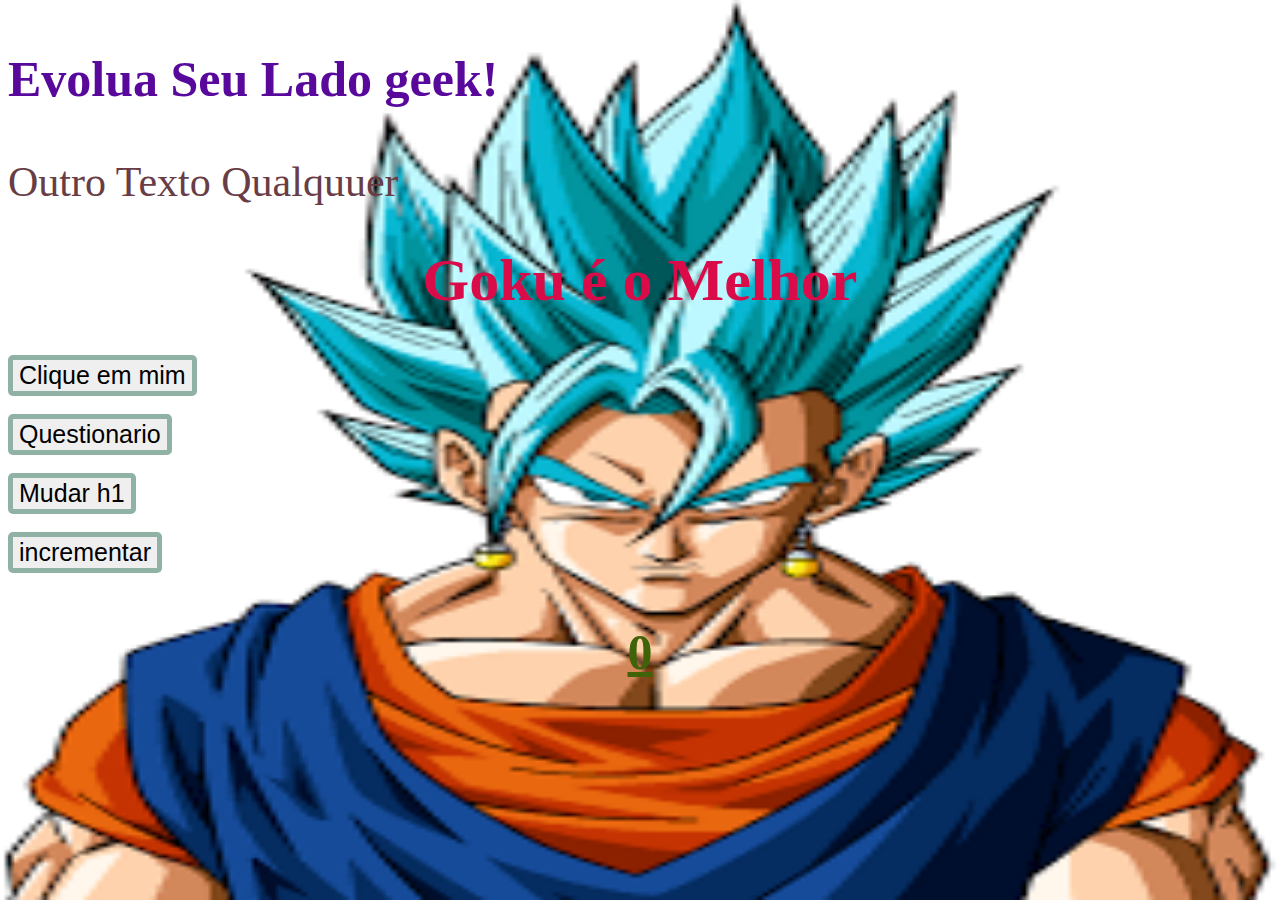
<file: index.html>
<!DOCTYPE html>
<html lang="pt">

<head>
    <meta charset="UTF-8">
    <meta http-equiv="X-UA-Compatible" content="IE=edge">
    <meta name="viewport" content="width=device-width, initial-scale=1.0">
    <title>Pagina de Dragonball</title>
    <link rel="stylesheet" type="text/css" href="style.css">

</head>
<script type="text/javascript" src="script.js"></script>
<!--/* <p>Evolua Seu Lado geek!</p>
<span class="verde ">Outro Texto Qualquuer</span>
<h1> Goku o Melhor </h1>
<button onclick="gritar(); ">Clique em mim</button>
<br/><br />
<p id="p2 " class="verde ">Mais um paragrafo </p>
*/-->

<body>
    <p> Evolua Seu Lado geek!</p>
    <span class="verde ">Outro Texto Qualquuer</span>
    <h1>Goku é o Melhor</h1>
    <button onclick="gritar();">Clique em mim</button>
    <br/><br/>
    <button onclick=" perguntar() ">Questionario</button>
    <br/><br/>
    <button onclick=" mudar_texto() ">Mudar h1</button>
    <br/>
    <br/>
    <script type="text/javascript" src="script.js"></script>
    <button onclick=" incrementar() ">incrementar</button>
    <p id="p1"> 0 </p>
</body>
<!---- Elementos de bloco(ocupa linha inteira) ex: h1 h2 p e elementos de linha(ocupada
<br> somente o espaço que foi escrito ex: link */ -->


</html>
</file>
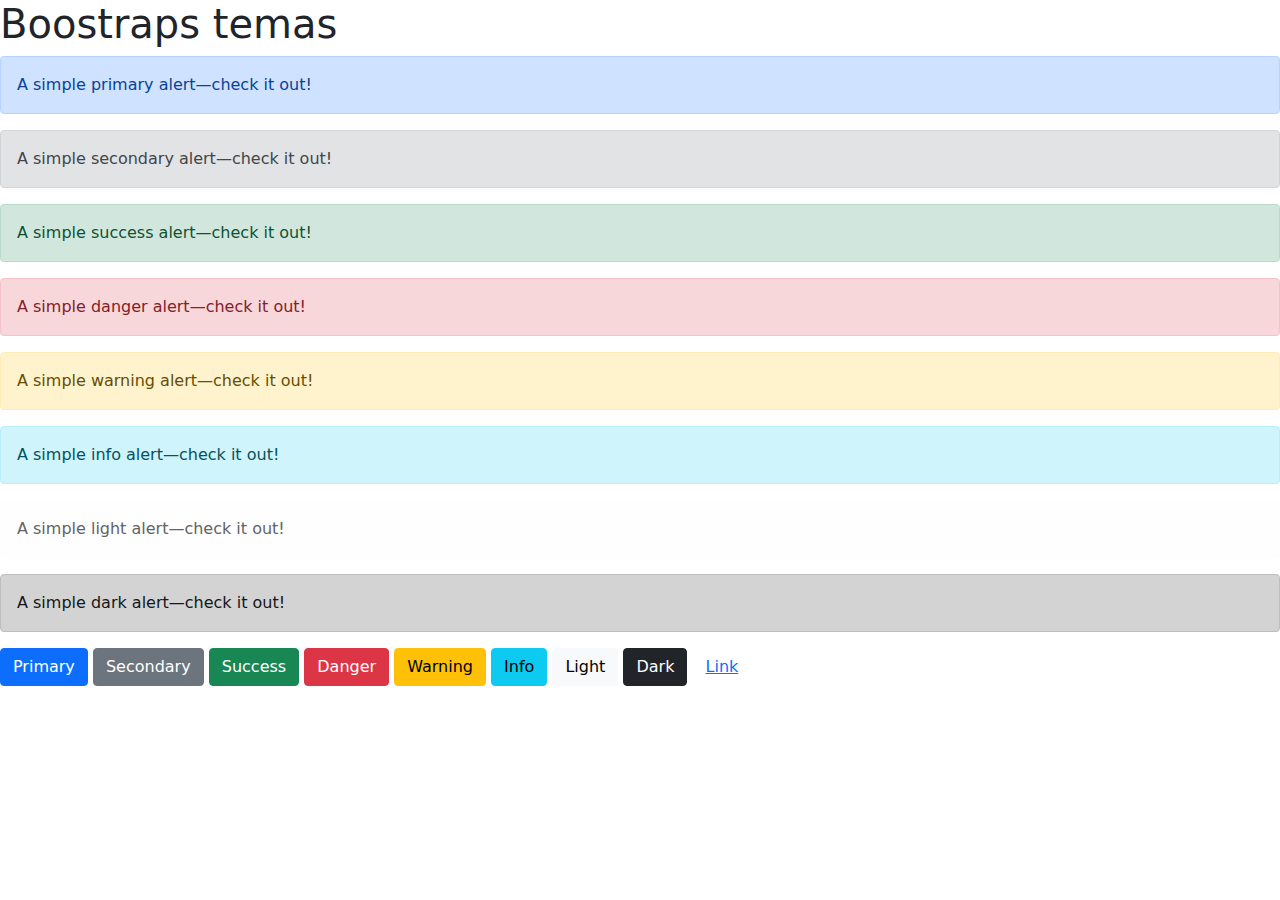
<file: bootstrap.html>
<!DOCTYPE html>
<html lang="pt">

<head>
    <link rel="stylesheet" type="text/css" href="bootstrap.min.css">
    <meta charset=" UTF-8 ">
    <meta http-equiv="X-UA-Compatible " content="IE=edge ">
    <meta name="viewport " content="width=device-width, initial-scale=1.0 ">
    <title>BoosTrap</title>
</head>

<body>
    <div class="conteiner ">
        <h1>Boostraps temas</h1>
    </div>
    <div class="conteiner ">
        <div class="alert alert-primary " role="alert ">
            A simple primary alert—check it out!
        </div>
        <div class="alert alert-secondary " role="alert ">
            A simple secondary alert—check it out!
        </div>
        <div class="alert alert-success " role="alert ">
            A simple success alert—check it out!
        </div>
        <div class="alert alert-danger " role="alert ">
            A simple danger alert—check it out!
        </div>
        <div class="alert alert-warning " role="alert ">
            A simple warning alert—check it out!
        </div>
        <div class="alert alert-info " role="alert ">
            A simple info alert—check it out!
        </div>
        <div class="alert alert-light " role="alert ">
            A simple light alert—check it out!
        </div>
        <div class="alert alert-dark " role="alert ">
            A simple dark alert—check it out!
        </div>

    </div>
    <div class="conteiner ">
        <button type="button" class="btn btn-primary">Primary</button>
        <button type="button" class="btn btn-secondary">Secondary</button>
        <button type="button" class="btn btn-success">Success</button>
        <button type="button" class="btn btn-danger">Danger</button>
        <button type="button" class="btn btn-warning">Warning</button>
        <button type="button" class="btn btn-info">Info</button>
        <button type="button" class="btn btn-light">Light</button>
        <button type="button" class="btn btn-dark">Dark</button>

        <button type="button" class="btn btn-link">Link</button>
    </div>
    <script src="https://cdn.jsdelivr.net/npm/@popperjs/core@2.10.2/dist/umd/popper.min.js " integrity="sha384-7+zCNj/IqJ95wo16oMtfsKbZ9ccEh31eOz1HGyDuCQ6wgnyJNSYdrPa03rtR1zdB " crossorigin="anonymous "></script>
    <script src="https://cdn.jsdelivr.net/npm/bootstrap@5.1.3/dist/js/bootstrap.min.js " integrity="sha384-QJHtvGhmr9XOIpI6YVutG+2QOK9T+ZnN4kzFN1RtK3zEFEIsxhlmWl5/YESvpZ13 " crossorigin="anonymous "></script>
</body>

</html>
</file>
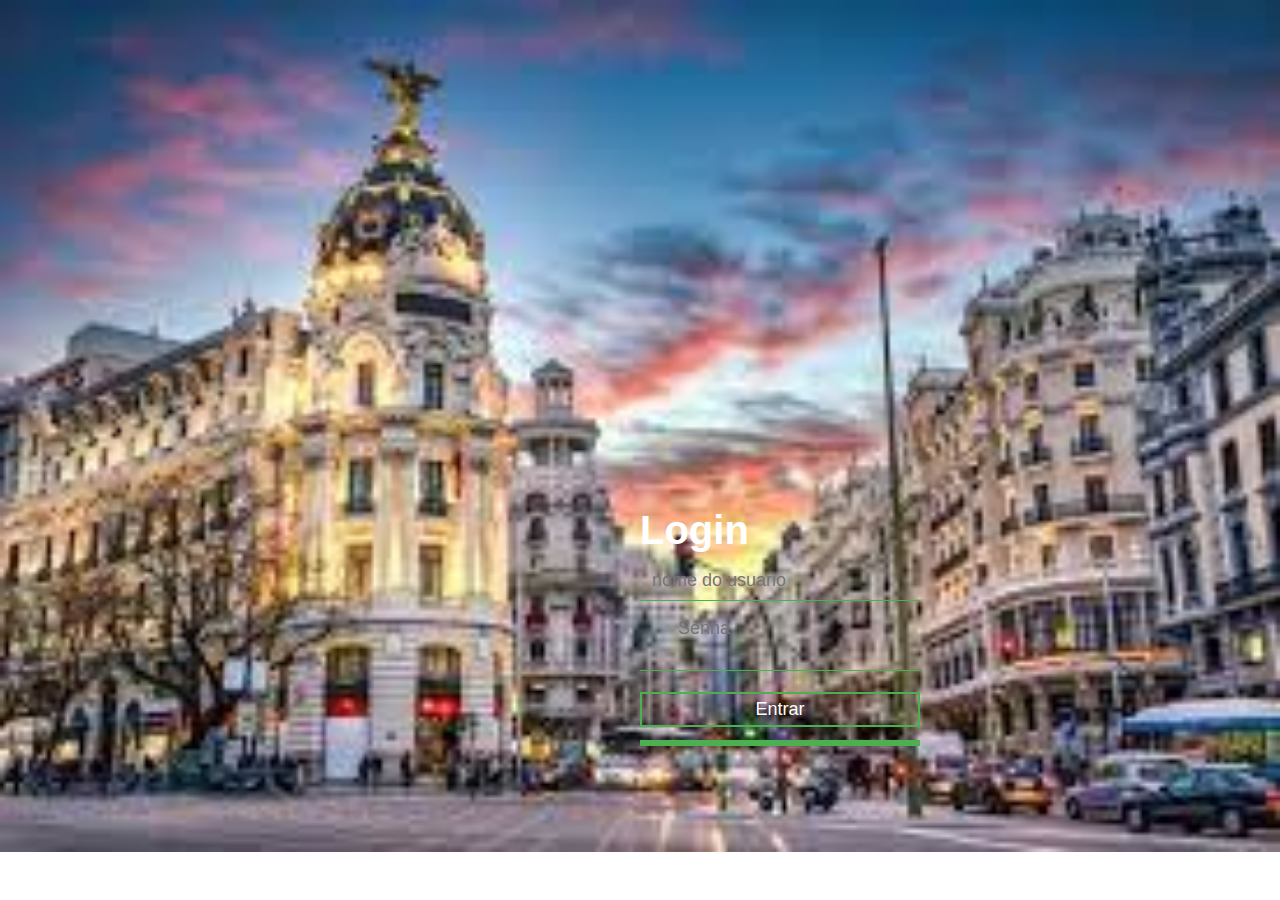
<file: login.html>
<!DOCTYPE html>
<html lang="pt">

<head>
    <meta charset="UTF-8">
    <meta http-equiv="X-UA-Compatible" content="IE=edge">
    <meta name="viewport" content="width=device-width, initial-scale=1.0">
    <link rel="stylesheet" href="style2.css">
    <link rel="stylesheet" href="https://cdnjs.cloudflare.com/ajax/libs/font-awesome/4.7.0/css/font-awesome.min.css">

    <title>Transparente Formulário Login</title>
</head>

<body>
    <div class="login-box">
        <i class="fas fa-users" aria-hidden="true"></i>
        <h1>Login</h>
            <div class="textbox">
                <input type="text" placeholder="nome do usuario" name="" value="">
            </div>
            <div class="textbox">
                <i class="fas fa-lock" aria-hidden="true"></i>
                <input type="password" placeholder="Senha" name="" value="">
            </div>
            <input class="btn" type="button" name="" value="Entrar">
    </div>
</body>

</html>
</file>
<file: style.css>
body {
        background-image: url("Vegetto.png");
        background-repeat: no-repeat;
        background-color: #85c224;
        background-position: right top;
        background-attachment: fixed;
        background-size: 100% 100%;
    }
    
    .verde {
        color: rgb(104, 61, 70);
        font-size: 42px;
    }
    
    h1 {
        color: #da0b49;
        font-weight: bold;
        font-size: 60px;
        text-align: center;
    }
    
    p {
        color: rgb(89, 8, 156);
        font-weight: bold;
        font-size: 50px;
    }
    
    #p2 {
        text-align: center;
        text-decoration: underline;
    }
    
    #p1 {
        text-decoration: underline;
        color: #406309;
        text-align: center;
    }
    /* Usar css por elemento(Tag),por classe(todos os elementos
incoporarem uma classe .nome e por id (indivual) #nomeid */
    
    button {
        font-style: bold;
        font-size: 25px;
        text-align: center;
        border: 5px solid #206b4c75;
        position: static;
        border-radius: 5px;
        font-weight: bold, italic;
    }
</file>
<file: style2.css>
@import "https://fontawesome.com/";
@import "https: //cdn.jsdelivr.net/npm/@fortawesome/fontawesome-free@5.15.4/css/fontawesome.min.css)";
body {
    margin: 0;
    padding: 0;
    font-family: sans-serif;
    background: url(madrid.jfif) no-repeat;
    background-size: cover;
}

.login-box {
    width: 280px;
    position: absolute;
    top: 50%;
    left: 50%;
    transform: translate(-50, -50);
    color: White
}

.login-box h1 {
    float: left;
    font-size: 40px;
    border-bottom: 6px solid #4caf50;
    padding: 13px 0;
}

.textbox {
    width: 100%;
    overflow: hidden;
    font-size: 8px 0;
    padding: 8px 0;
    margin: 8px 0;
    border-bottom: 1px solid #4caf50;
}

.textbox i {
    width: 26px;
    float: left;
    text-align: center;
}

.textbox input {
    border: none;
    outline: none;
    background: none;
    color: black;
    font-size: 18px;
    width: 80%;
    float: left;
    margin: 0 10px
}

.btn {
    width: 100%;
    background: none;
    border: 2px solid #4caf50;
    color: white;
    padding: 5px;
    font-size: 18px;
    cursor: pointer;
}
</file>
